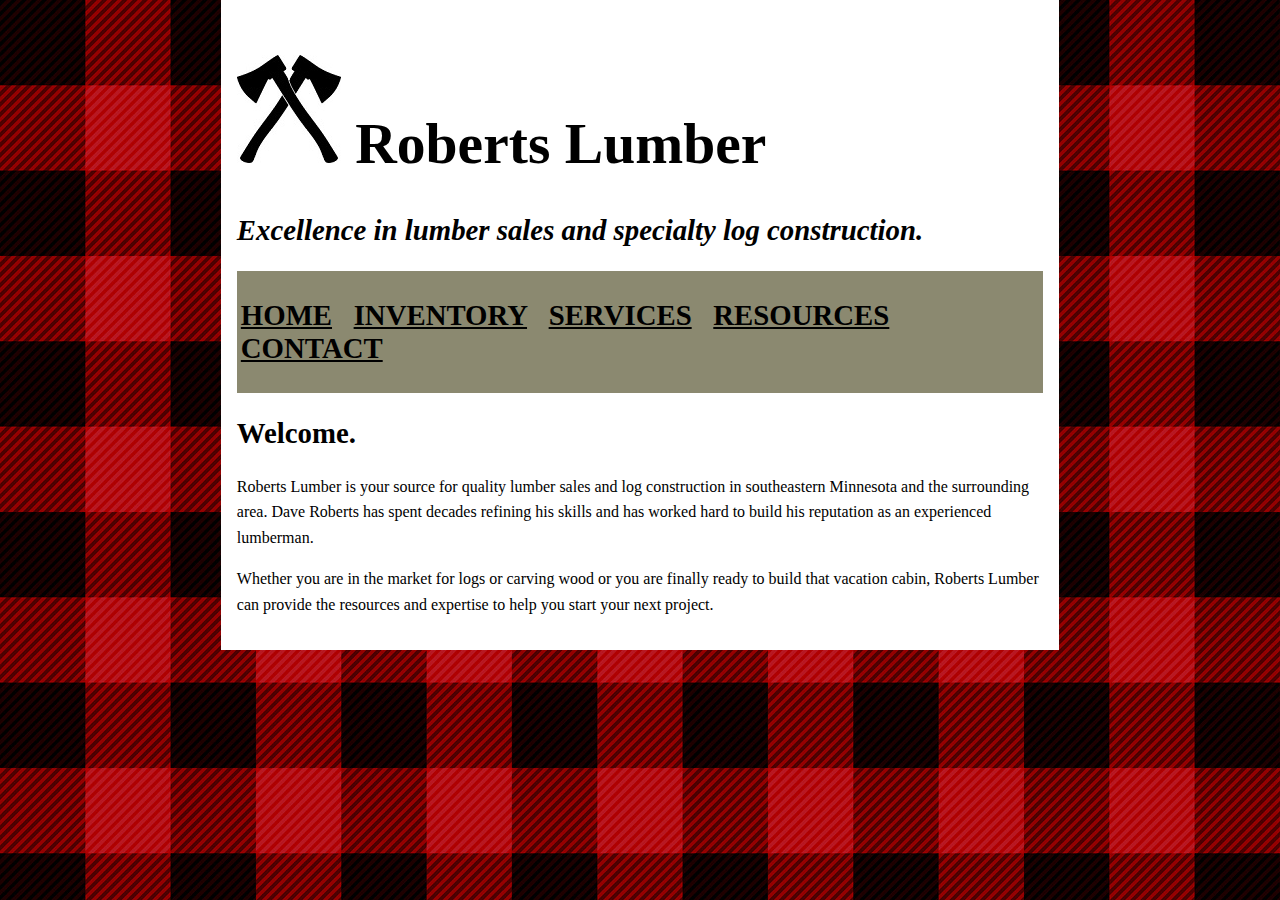
<file: index.html>
<!doctype html>
<html lang="en">
  <head>
    <meta charset="utf-8">
    <meta name="description" content="Lumber sales and log construction in Southeastern Minnesota"
    <title></title>
    <link rel="stylesheet" type="text/css" href="styles.css">
</head>
  <body>
    <h1><img src="axe.jpg"/> Roberts Lumber </h1>
    <h2><i>Excellence in lumber sales and specialty log construction.</i></h2>
    <div id="menu">
    <h2><style>
    a {
        color:black;
    }
    </style>
    <a href="index.html">HOME</a> &nbsp;
    <a href="inventory.html">INVENTORY</a> &nbsp;
    <a href="services.html">SERVICES</a> &nbsp;
    <a href="resources.html">RESOURCES</a> &nbsp;
    <a href="contact.html">CONTACT</a></h2>
    </div>
    <h2>Welcome.</h2>
    <p>Roberts Lumber is your source for quality lumber sales and log construction in southeastern Minnesota and the surrounding area. Dave Roberts has spent decades refining his skills and has worked hard to build his reputation as an experienced lumberman.</p>
    <p>Whether you are in the market for logs or carving wood or you are finally ready to build that vacation cabin, Roberts Lumber can provide the resources and expertise to help you start your next project.</p>
  </body>
</html>
</file>
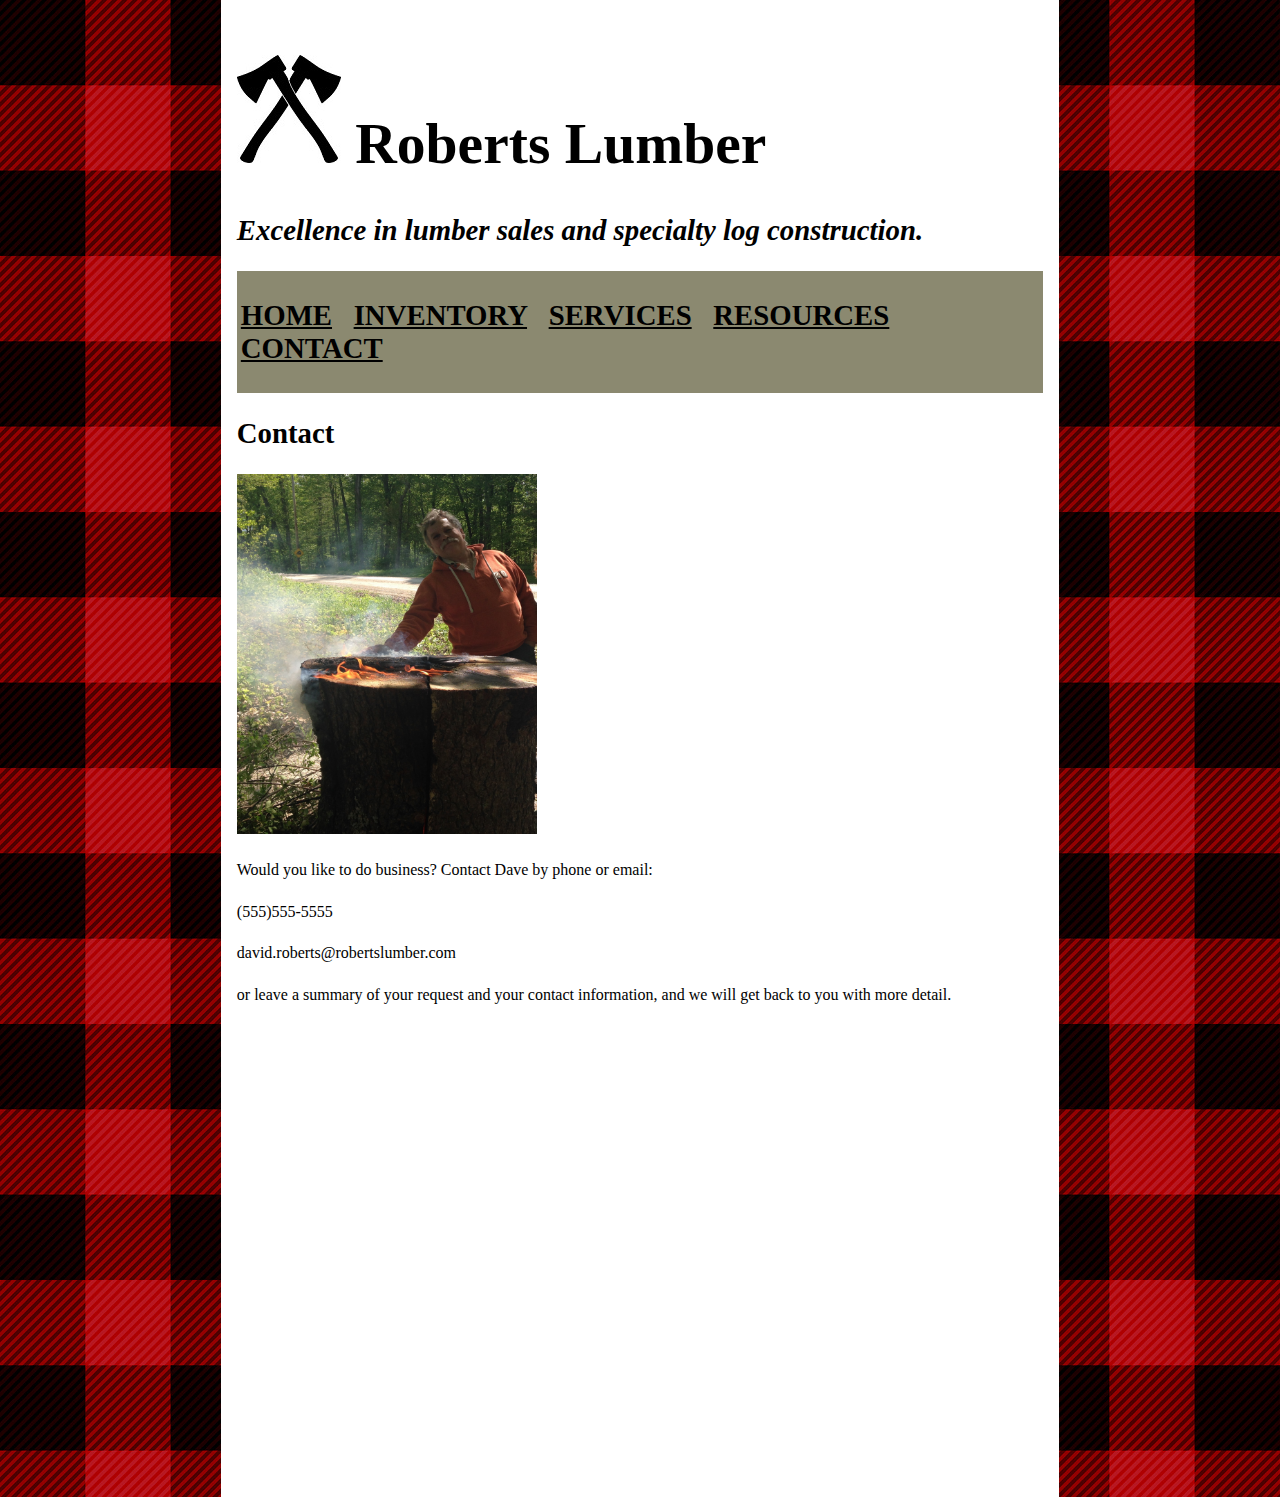
<file: contact.html>
<!doctype html>
<html lang="en">
<head>
  <title>Roberts Lumber</title>
  <link rel="stylesheet" type="text/css" href="styles.css">
</head>
<body>
    <h1><img src="axe.jpg"/> Roberts Lumber</h1>
    <h2><i>Excellence in lumber sales and specialty log construction.</i></h2>
    <div id="menu">
    <h2><style>
    a {
        color:black;
    }
    </style>
    <a href="index.html">HOME</a> &nbsp;
    <a href="inventory.html">INVENTORY</a> &nbsp;
    <a href="services.html">SERVICES</a> &nbsp;
    <a href="resources.html">RESOURCES</a> &nbsp;
    <a href="contact.html">CONTACT</a></h2>
    </div>
  <h2>Contact</h2>
  <p><img src="fire.jpg" style="width:300px; height:360px;"></p>
  <p>Would you like to do business? Contact Dave by phone or email:</p>
  <p>(555)555-5555</p>
  <p>david.roberts@robertslumber.com</p>
  <p>or leave a summary of your request and your contact information, and we will get back to you with more detail.
    <iframe src="https://docs.google.com/a/umn.edu/forms/d/e/1FAIpQLSepEl3dNjy_Yc0v0UZixdBPCtBBDtg28sl6DM3B3F4aB9xDnA/viewform?embedded=true" width="750" height="450" frameborder="0" marginheight="0" marginwidth="0">Loading...</iframe></p>
</body>
</html>
</file>
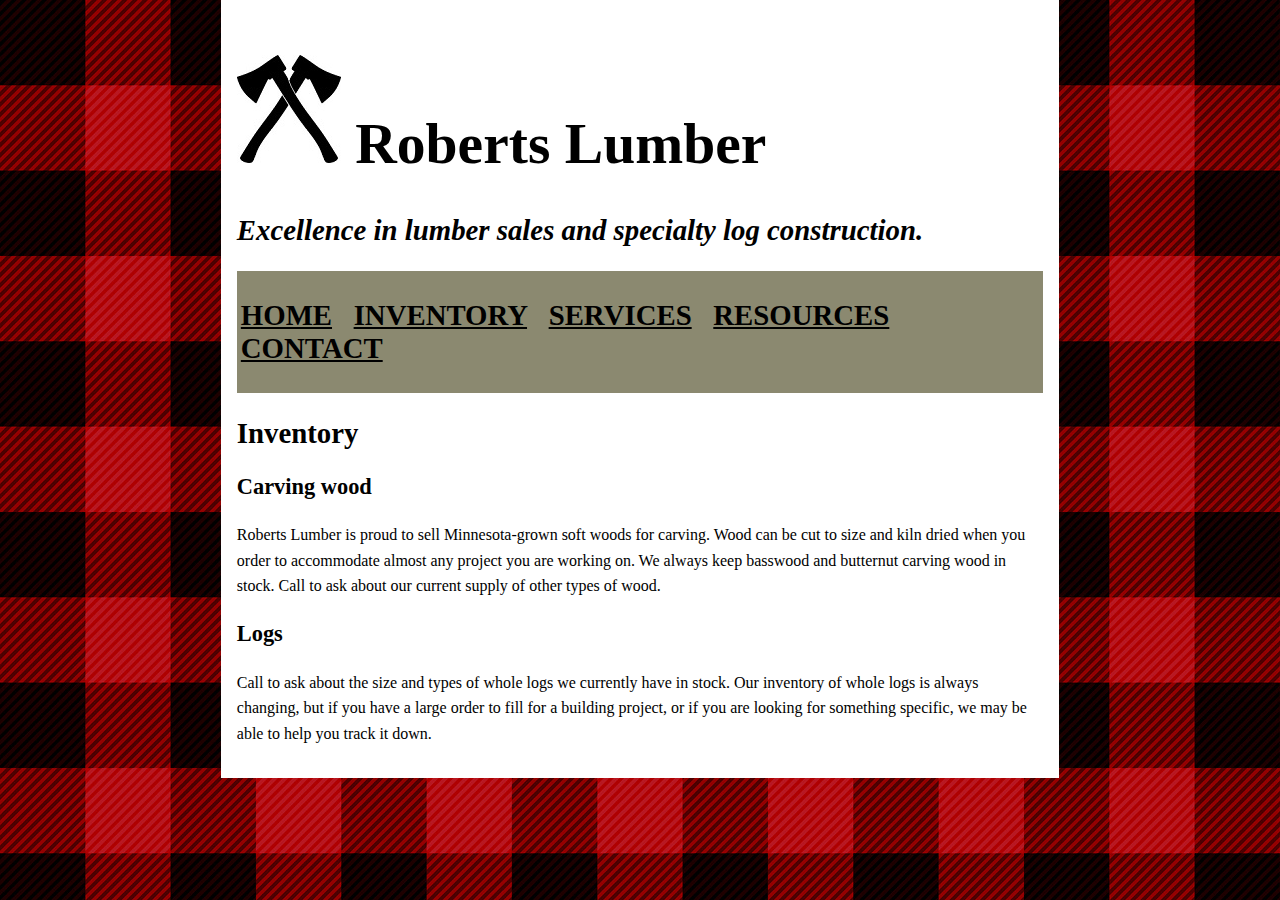
<file: inventory.html>
<!doctype html>
<html lang="en">
<head>
  <title>Roberts Lumber</title>
  <link rel="stylesheet" type="text/css" href="styles.css">
</head>
<body>
  <h1><img src="axe.jpg"/> Roberts Lumber</h1>
  <h2><i>Excellence in lumber sales and specialty log construction.</i></h2>
  <div id="menu">
  <h2><style>
  a {
      color:black;
  }
  </style>
  <a href="index.html">HOME</a> &nbsp;
  <a href="inventory.html">INVENTORY</a> &nbsp;
  <a href="services.html">SERVICES</a> &nbsp;
  <a href="resources.html">RESOURCES</a> &nbsp;
  <a href="contact.html">CONTACT</a></h2>
  </div>
  <h2>Inventory</h2>
    <h3>Carving wood</h3>
    <p>Roberts Lumber is proud to sell Minnesota-grown soft woods for carving. Wood can be cut to size and kiln dried when you order to accommodate almost any project you are working on. We always keep basswood and butternut carving wood in stock. Call to ask about our current supply of other types of wood.</p>
    <h3>Logs</h3>
    <p>Call to ask about the size and types of whole logs we currently have in stock. Our inventory of whole logs is always changing, but if you have a large order to fill for a building project, or if you are looking for something specific, we may be able to help you track it down.</p>
</body>
</html>
</file>
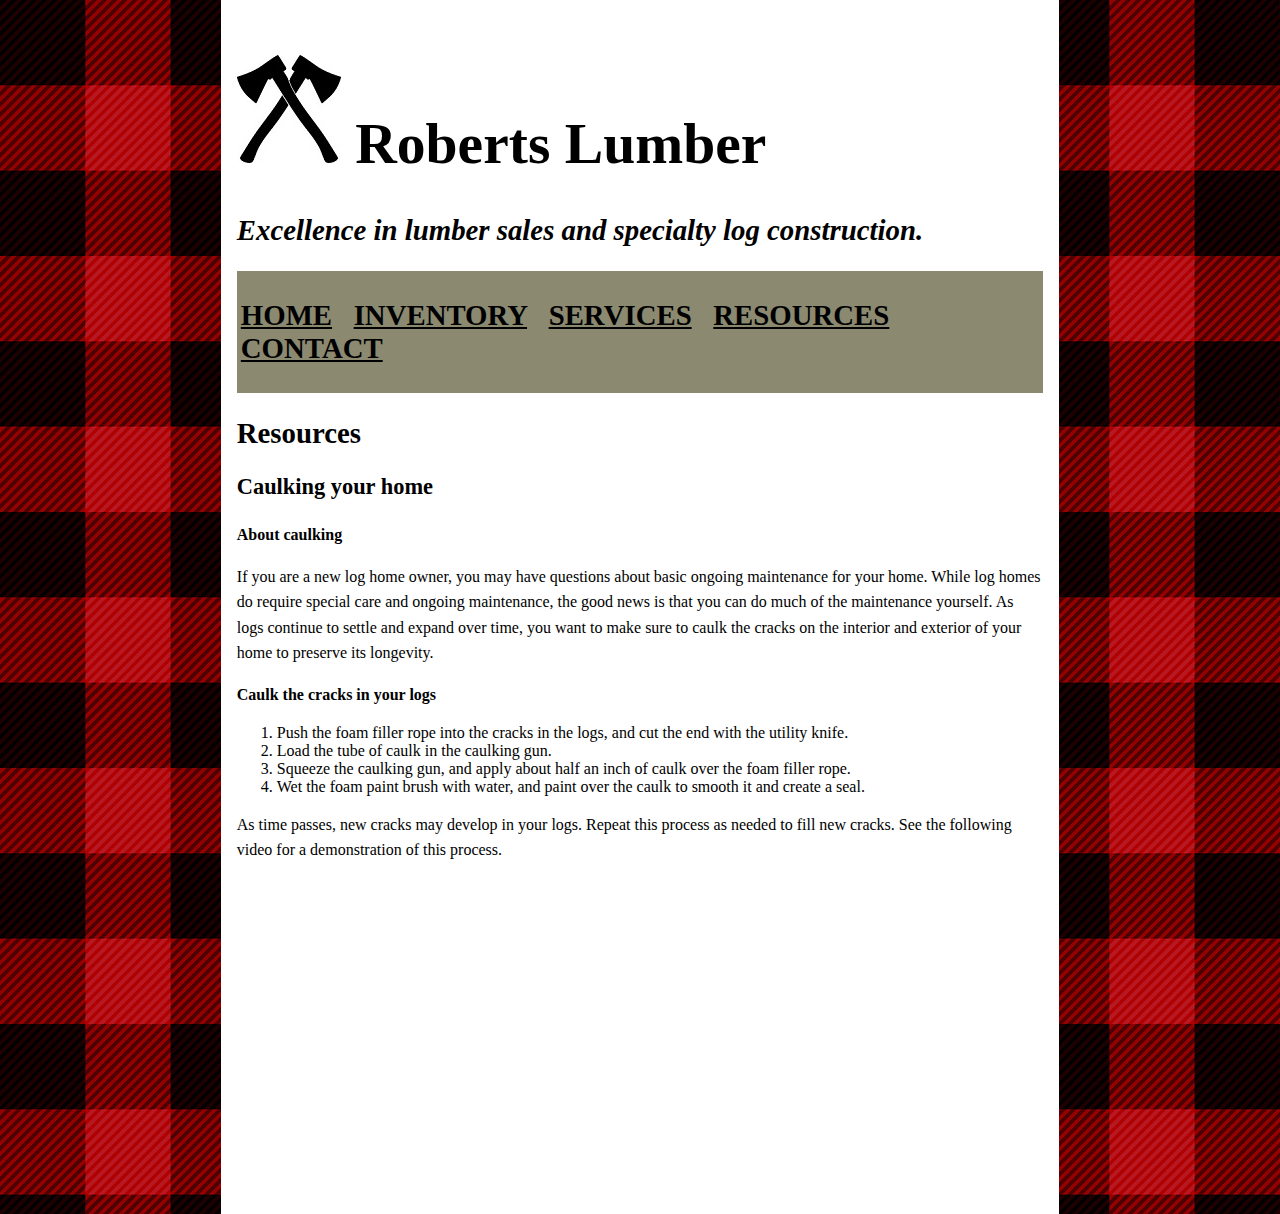
<file: resources.html>
<!doctype html>
<html lang="en">
<head>
  <title>Roberts Lumber</title>
  <link rel="stylesheet" type="text/css" href="styles.css">
</head>
<body>
  <h1><img src="axe.jpg"/> Roberts Lumber</h1>
  <h2><i>Excellence in lumber sales and specialty log construction.</i></h2>
  <div id="menu">
  <h2><style>
  a {
      color:black;
  }
  </style>
  <a href="index.html">HOME</a> &nbsp;
  <a href="inventory.html">INVENTORY</a> &nbsp;
  <a href="services.html">SERVICES</a> &nbsp;
  <a href="resources.html">RESOURCES</a> &nbsp;
  <a href="contact.html">CONTACT</a></h2>
  </div>
  <h2>Resources</h2>
    <h3>Caulking your home</h3>
    <p><b>About caulking</b></p>
    <p>If you are a new log home owner, you may have questions about basic ongoing maintenance for your home. While log homes do require special care and ongoing maintenance, the good news is that you can do much of the maintenance yourself. As logs continue to settle and expand over time, you want to make sure to caulk the cracks on the interior and exterior of your home to preserve its longevity.</p>
    <p><b>Caulk the cracks in your logs</b></p>
    <ol>
      <li>Push the foam filler rope into the cracks in the logs, and cut the end with the utility knife.</li>
      <li>Load the tube of caulk in the caulking gun.</li>
      <li>Squeeze the caulking gun, and apply about half an inch of caulk over the foam filler rope.</li>
      <li>Wet the foam paint brush with water, and paint over the caulk to smooth it and create a seal.</li>
    </ol>
    <p>As time passes, new cracks may develop in your logs. Repeat this process as needed to fill new cracks. See the following video for a demonstration of this process.</p>
    <iframe width="560" height="315" src="https://www.youtube.com/embed/4itcRcPHxyE" frameborder="0" allowfullscreen></iframe>
</body>
</html>
</file>
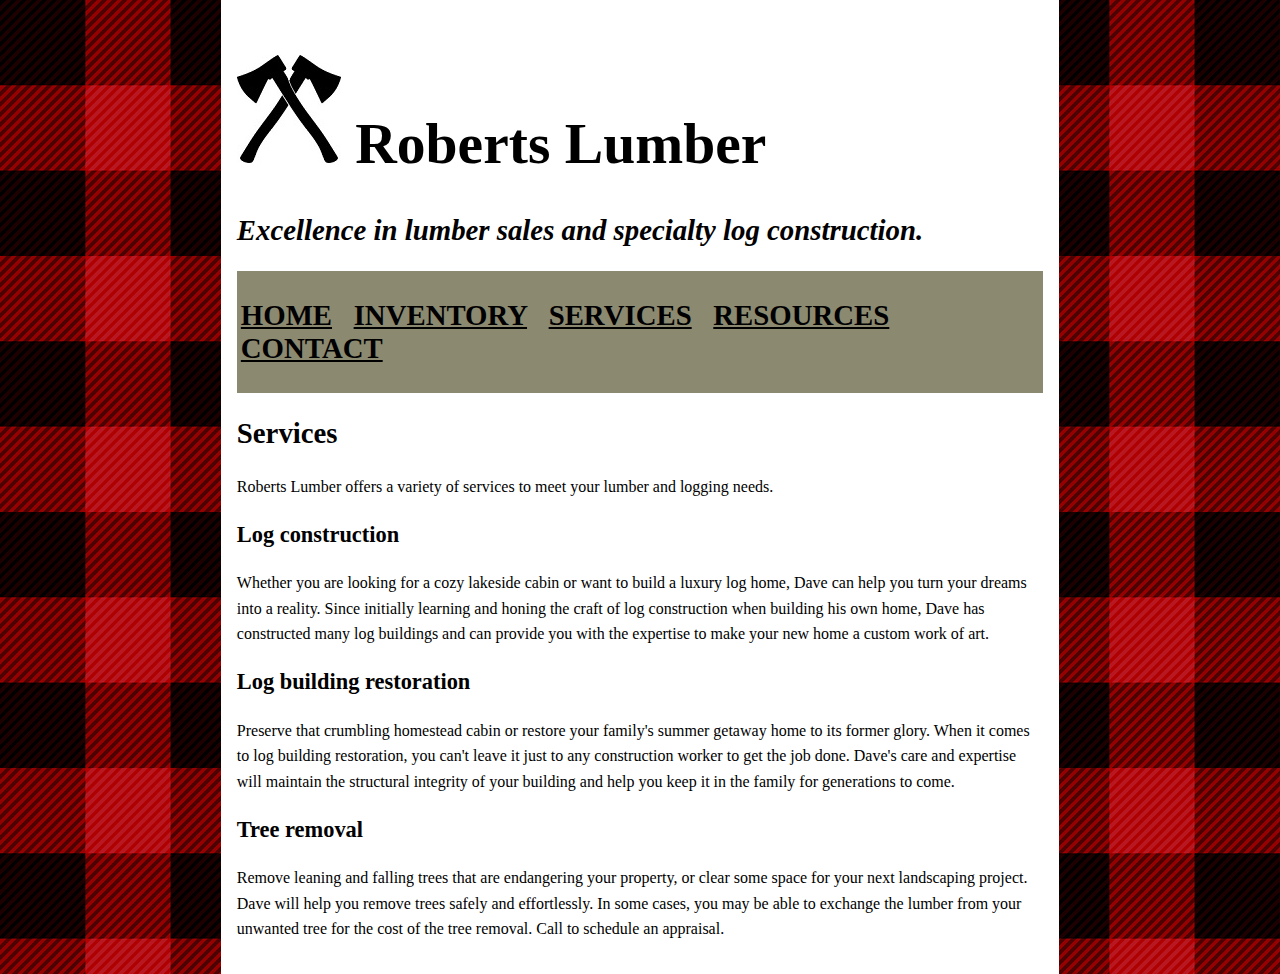
<file: services.html>
<!doctype html>
<html lang="en">
<head>
  <title>Roberts Lumber</title>
  <link rel="stylesheet" type="text/css" href="styles.css">
</head>
<body>
  <h1><img src="axe.jpg"/> Roberts Lumber</h1>
  <h2><i>Excellence in lumber sales and specialty log construction.</i></h2>
  <div id="menu">
  <h2><style>
  a {
      color:black;
  }
  </style>
  <a href="index.html">HOME</a> &nbsp;
  <a href="inventory.html">INVENTORY</a> &nbsp;
  <a href="services.html">SERVICES</a> &nbsp;
  <a href="resources.html">RESOURCES</a> &nbsp;
  <a href="contact.html">CONTACT</a></h2>
  </div>
  <h2>Services</h2>
    <p>Roberts Lumber offers a variety of services to meet your lumber and logging needs.</p>
    <h3>Log construction</h3>
    <p>Whether you are looking for a cozy lakeside cabin or want to build a luxury log home, Dave can help you turn your dreams into a reality. Since initially learning and honing the craft of log construction when building his own home, Dave has constructed many log buildings and can provide you with the expertise to make your new home a custom work of art.</p>
    <h3>Log building restoration</h3>
    <p>Preserve that crumbling homestead cabin or restore your family's summer getaway home to its former glory. When it comes to log building restoration, you can't leave it just to any construction worker to get the job done. Dave's care and expertise will maintain the structural integrity of your building and help you keep it in the family for generations to come.</p>
    <h3>Tree removal</h3>
    <p>Remove leaning and falling trees that are endangering your property, or clear some space for your next landscaping project. Dave will help you remove trees safely and effortlessly. In some cases, you may be able to exchange the lumber from your unwanted tree for the cost of the tree removal. Call to schedule an appraisal.</p>
</body>
</html>
</file>
<file: styles.css>
html {
  margin: 0;
  padding: 0;
  background-image: url("plaid.jpg");
}
body {
  background-color: #FFFFFF;
  width:63%;
  margin: 0 auto;
  font: 100% Garamond, Times New Roman, serif;
  padding: 1em;
}
h1 {
  font-size: 3.6em;
  font-weight: bold;
  font-style: normal;
}
h2 {
  font-size: 1.8em;
  color: ##FFFFFF;
}
h3 {
  font-size: 1.4em;
  font-weight: bold;
}
p {
  line-height: 1.6em;
  font-family: "Garamond", "Times New Roman", serif;
  font-size: 1em;
  font-weight: normal;
  font-style: normal;
}

#menu {
  background-color: #8B8970;
  padding: .5%;
}
</file>
